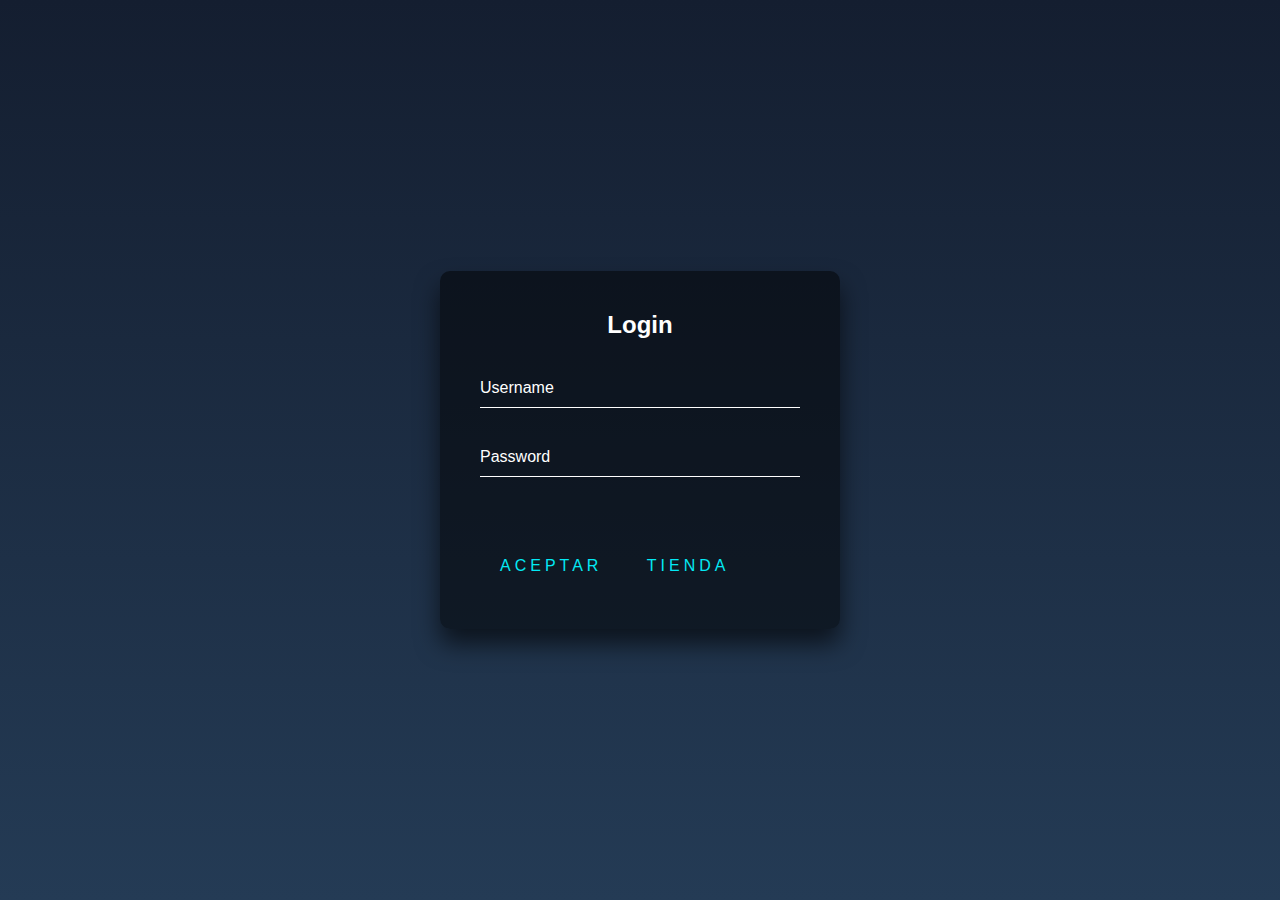
<file: login.html>
<!DOCTYPE html>
<html lang="en">
  <head>
    <meta charset="UTF-8" />
    <meta http-equiv="X-UA-Compatible" content="IE=edge" />
    <meta name="viewport" content="width=device-width, initial-scale=1.0" />
    <title>Login</title>
  </head>
  <link rel="icon" href="./assets/icons8-sneaker-32.png" />
  <link rel="stylesheet" href="./css/style-login.css" />
  <body>
    <div class="login-box">
      <h2>Login</h2>
      <form>
        <div class="user-box">
          <input type="text" name="" required="" />
          <label>Username</label>
        </div>
        <div class="user-box">
          <input type="password" name="" required="" />
          <label>Password</label>
        </div>
        <a href="#"> Aceptar </a>
        <a href="./index.html"> Tienda </a>
      </form>
    </div>
  </body>
</html>
</file>
<file: css/style-login.css>
html {
  height: 100%;
}
body {
  margin: 0;
  padding: 0;
  font-family: sans-serif;
  background: linear-gradient(#141e30, #243b55);
}

.login-box {
  position: absolute;
  top: 50%;
  left: 50%;
  width: 400px;
  padding: 40px;
  transform: translate(-50%, -50%);
  background: rgba(0, 0, 0, 0.5);
  box-sizing: border-box;
  box-shadow: 0 15px 25px rgba(0, 0, 0, 0.6);
  border-radius: 10px;
}

.login-box h2 {
  margin: 0 0 30px;
  padding: 0;
  color: #fff;
  text-align: center;
}

.login-box .user-box {
  position: relative;
}

.login-box .user-box input {
  width: 100%;
  padding: 10px 0;
  font-size: 16px;
  color: #fff;
  margin-bottom: 30px;
  border: none;
  border-bottom: 1px solid #fff;
  outline: none;
  background: transparent;
}
.login-box .user-box label {
  position: absolute;
  top: 0;
  left: 0;
  padding: 10px 0;
  font-size: 16px;
  color: #fff;
  pointer-events: none;
  transition: 0.5s;
}

.login-box .user-box input:focus ~ label,
.login-box .user-box input:valid ~ label {
  top: -20px;
  left: 0;
  color: #03e9f4;
  font-size: 12px;
}

.login-box form a {
  position: relative;
  display: inline-block;
  padding: 10px 20px;
  color: #03e9f4;
  font-size: 16px;
  text-decoration: none;
  text-transform: uppercase;
  overflow: hidden;
  transition: 0.5s;
  margin-top: 40px;
  letter-spacing: 4px;
}

.login-box a:hover {
  background: #03e9f4;
  color: #fff;
  border-radius: 5px;
  box-shadow: 0 0 5px #03e9f4, 0 0 25px #03e9f4, 0 0 50px #03e9f4,
    0 0 100px #03e9f4;
}

.login-box a span {
  position: absolute;
  display: block;
}

.login-box a span:nth-child(1) {
  top: 0;
  left: -100%;
  width: 100%;
  height: 2px;
  background: linear-gradient(90deg, transparent, #03e9f4);
  animation: btn-anim1 1s linear infinite;
}

@keyframes btn-anim1 {
  0% {
    left: -100%;
  }
  50%,
  100% {
    left: 100%;
  }
}

.login-box a span:nth-child(2) {
  top: -100%;
  right: 0;
  width: 2px;
  height: 100%;
  background: linear-gradient(180deg, transparent, #03e9f4);
  animation: btn-anim2 1s linear infinite;
  animation-delay: 0.25s;
}

@keyframes btn-anim2 {
  0% {
    top: -100%;
  }
  50%,
  100% {
    top: 100%;
  }
}

.login-box a span:nth-child(3) {
  bottom: 0;
  right: -100%;
  width: 100%;
  height: 2px;
  background: linear-gradient(270deg, transparent, #03e9f4);
  animation: btn-anim3 1s linear infinite;
  animation-delay: 0.5s;
}

@keyframes btn-anim3 {
  0% {
    right: -100%;
  }
  50%,
  100% {
    right: 100%;
  }
}

.login-box a span:nth-child(4) {
  bottom: -100%;
  left: 0;
  width: 2px;
  height: 100%;
  background: linear-gradient(360deg, transparent, #03e9f4);
  animation: btn-anim4 1s linear infinite;
  animation-delay: 0.75s;
}

@keyframes btn-anim4 {
  0% {
    bottom: -100%;
  }
  50%,
  100% {
    bottom: 100%;
  }
}
</file>
